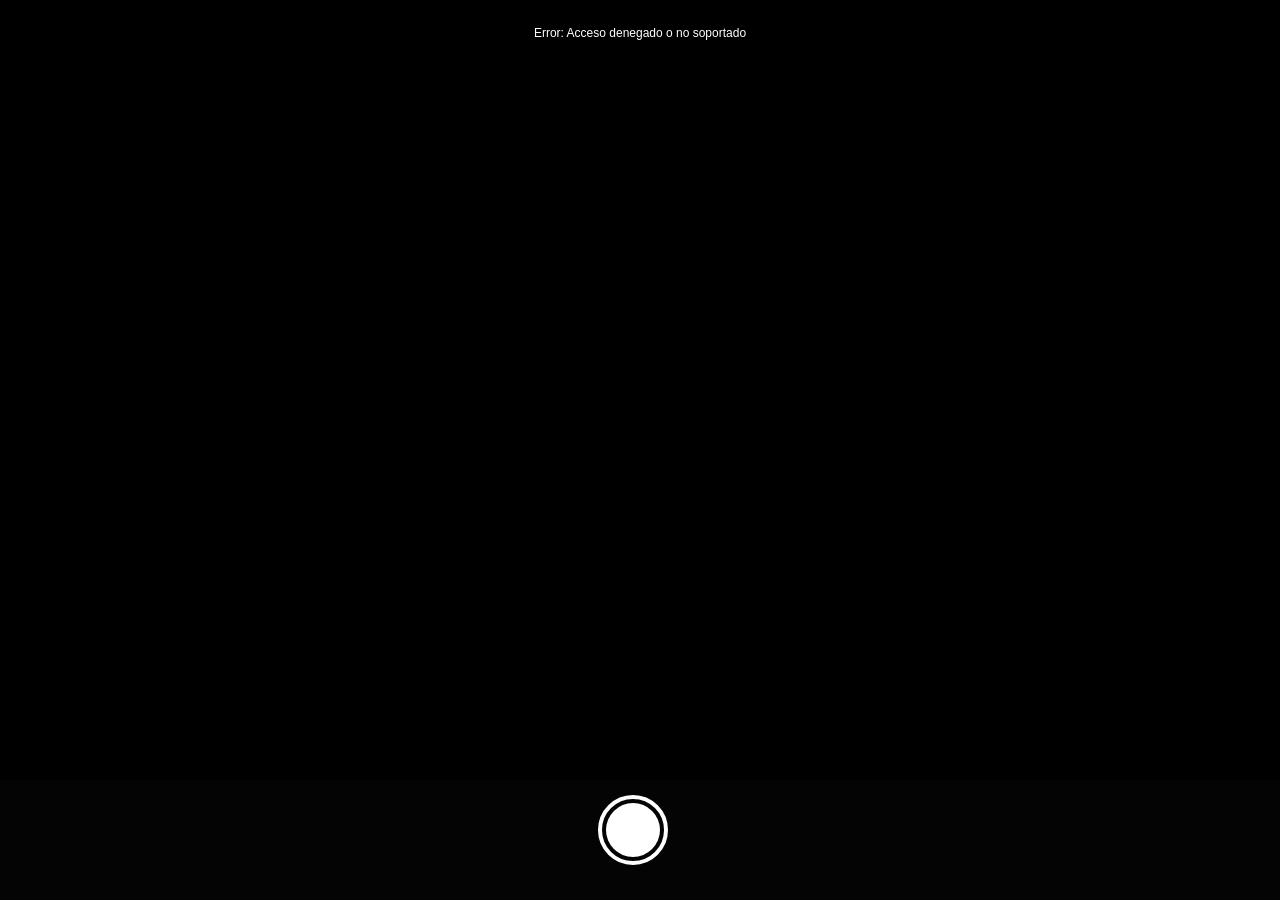
<file: NO_index.html>
<!DOCTYPE html>
<html lang="es">
<head>
    <meta charset="UTF-8">
    <meta name="viewport" content="width=device-width, initial-scale=1.0, user-scalable=no">
    <meta name="apple-mobile-web-app-capable" content="yes">
    <meta name="apple-mobile-web-app-status-bar-style" content="black-translucent">
    <meta name="apple-mobile-web-app-title" content="PBR Capture">
    <title>PBR Texture Capture</title>
    
    <style>
        * { box-sizing: border-box; margin: 0; padding: 0; }
        body {
            background-color: #121212;
            color: #ffffff;
            font-family: -apple-system, BlinkMacSystemFont, "Segoe UI", Roboto, sans-serif;
            display: flex;
            flex-direction: column;
            height: 100vh;
            overflow: hidden;
        }
        
        .camera-container {
            flex: 1;
            position: relative;
            background: #000;
            display: flex;
            align-items: center;
            justify-content: center;
            overflow: hidden;
        }

        video, canvas {
            width: 100%;
            height: 100%;
            object-fit: cover;
        }

        canvas { display: none; }

        .controls {
            height: 120px;
            background: rgba(0, 0, 0, 0.8);
            display: flex;
            align-items: center;
            justify-content: space-around;
            padding-bottom: 20px; /* Margen para la barra inferior del iPhone */
        }

        .btn-capture {
            width: 70px;
            height: 70px;
            border-radius: 50%;
            border: 4px solid #ffffff;
            background: transparent;
            position: relative;
            cursor: pointer;
        }

        .btn-capture::after {
            content: '';
            position: absolute;
            top: 4px; left: 4px; right: 4px; bottom: 4px;
            border-radius: 50%;
            background: #ffffff;
            transition: transform 0.1s ease;
        }

        .btn-capture:active::after {
            transform: scale(0.85);
        }

        .btn-secondary {
            background: #2c2c2e;
            color: #fff;
            border: none;
            padding: 10px 16px;
            border-radius: 8px;
            font-size: 14px;
            font-weight: 600;
        }

        .status {
            position: absolute;
            top: 20px;
            left: 50%;
            transform: translateX(-50%);
            background: rgba(0,0,0,0.6);
            padding: 6px 12px;
            border-radius: 20px;
            font-size: 12px;
            pointer-events: none;
        }
    </style>
</head>
<body>

    <div class="camera-container">
        <div id="status" class="status">Iniciando cámara...</div>
        <video id="video" autoplay playsinline muted></video>
        <canvas id="canvas"></canvas>
    </div>

    <div class="controls">
        <button id="btn-retake" class="btn-secondary" style="visibility: hidden;">Repetir</button>
        <button id="btn-snap" class="btn-capture"></button>
        <button id="btn-next" class="btn-secondary" style="visibility: hidden;">Usar foto</button>
    </div>

    <script>
        const video = document.getElementById('video');
        const canvas = document.getElementById('canvas');
        const status = document.getElementById('status');
        const btnSnap = document.getElementById('btn-snap');
        const btnRetake = document.getElementById('btn-retake');
        const btnNext = document.getElementById('btn-next');
        
        let stream = null;

        // Configuración e inicio de la cámara en iOS
        async function initCamera() {
            try {
                // Forzar uso de la cámara trasera con alta resolución
                const constraints = {
                    video: {
                        facingMode: { exact: "environment" },
                        width: { ideal: 2048 },
                        height: { ideal: 2048 }
                    },
                    audio: false
                };

                try {
                    stream = await navigator.mediaDevices.getUserMedia(constraints);
                } catch (e) {
                    // Fallback a cualquier cámara trasera si 'exact' falla
                    stream = await navigator.mediaDevices.getUserMedia({ 
                        video: { facingMode: "environment" }, 
                        audio: false 
                    });
                }

                video.srcObject = stream;
                status.innerText = "Cámara lista";
            } catch (err) {
                console.error("Error al acceder a la cámara:", err);
                status.innerText = "Error: Acceso denegado o no soportado";
            }
        }

        // Captura del fotograma actual al Canvas
        btnSnap.addEventListener('click', () => {
            const context = canvas.getContext('2d');
            
            // Ajustar el canvas a las dimensiones reales del video capturado
            canvas.width = video.videoWidth;
            canvas.height = video.videoHeight;
            
            // Dibujar el fotograma
            context.drawImage(video, 0, 0, canvas.width, canvas.height);
            
            // Intercambiar vista: pausar vídeo y mostrar canvas
            video.pause();
            video.style.display = 'none';
            canvas.style.display = 'block';
            
            // Actualizar interfaz
            btnSnap.style.display = 'none';
            btnRetake.style.visibility = 'visible';
            btnNext.style.visibility = 'visible';
            status.innerText = `Capturado (${canvas.width}x${canvas.height}px)`;
        });

        // Repetir la toma
        btnRetake.addEventListener('click', () => {
            video.style.display = 'block';
            canvas.style.display = 'none';
            video.play();
            
            btnSnap.style.display = 'block';
            btnRetake.style.visibility = 'hidden';
            btnNext.style.visibility = 'hidden';
            status.innerText = "Cámara lista";
        });

        // Botón para avanzar al siguiente módulo (Procesamiento PBR)
        btnNext.addEventListener('click', () => {
            alert("Foto confirmada. Listo para pasar al módulo de procesamiento de texturas.");
        });

        // Iniciar la cámara al cargar la página
        window.addEventListener('DOMContentLoaded', initCamera);
    </script>
</body>
</html>
</file>
